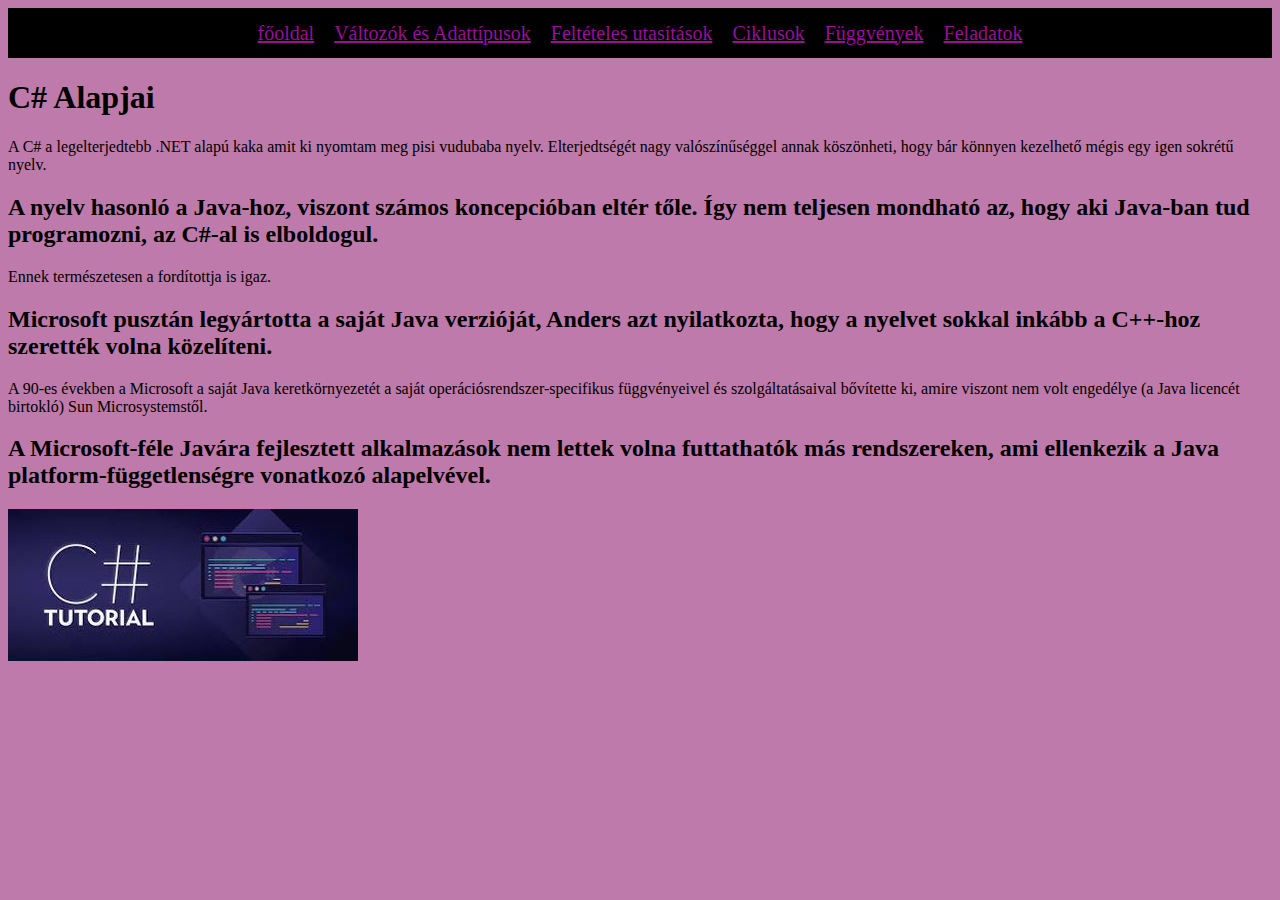
<file: index.html>
<!DOCTYPE html>
<html lang="hu">
  <head>
    <meta charset="UTF-8" />
    <meta name="viewport" content="width=device-width, initial-scale=1.0" />
    <link rel="stylesheet" type="text/css" href="style.css" />
    <title>C# Alapok</title>
  </head>
  <body>
    <nav>
      <a href="index.html">főoldal</a>
      <a href="gyak.html">Változók és Adattípusok</a>
      <a href="alapok.html">Feltételes utasítások</a>
      <a href="ciklusok.html">Ciklusok</a>
      <a href="függvények.html">Függvények</a>
      <a href="Feladatok.html">Feladatok</a>
    </nav>
    <header>
      <h1>C# Alapjai</h1>
      <li>
        A C# a legelterjedtebb .NET alapú kaka amit ki nyomtam meg pisi vudubaba
        nyelv. Elterjedtségét nagy valószínűséggel annak köszönheti, hogy bár
        könnyen kezelhető mégis egy igen sokrétű nyelv.
      </li>
      <h2>
        A nyelv hasonló a Java-hoz, viszont számos koncepcióban eltér tőle. Így
        nem teljesen mondható az, hogy aki Java-ban tud programozni, az C#-al is
        elboldogul.
      </h2>
      <li>Ennek természetesen a fordítottja is igaz.</li>
      <h2>
        Microsoft pusztán legyártotta a saját Java verzióját, Anders azt
        nyilatkozta, hogy a nyelvet sokkal inkább a C++-hoz szerették volna
        közelíteni.
      </h2>
      <li>
        A 90-es években a Microsoft a saját Java keretkörnyezetét a saját
        operációsrendszer-specifikus függvényeivel és szolgáltatásaival
        bővítette ki, amire viszont nem volt engedélye (a Java licencét
        birtokló) Sun Microsystemstől.
      </li>
      <h2>
        A Microsoft-féle Javára fejlesztett alkalmazások nem lettek volna
        futtathatók más rendszereken, ami ellenkezik a Java
        platform-függetlenségre vonatkozó alapelvével.
      </h2>
      <img src="images.jpg" alt="x" />
    </header>
  </body>
</html>
</file>
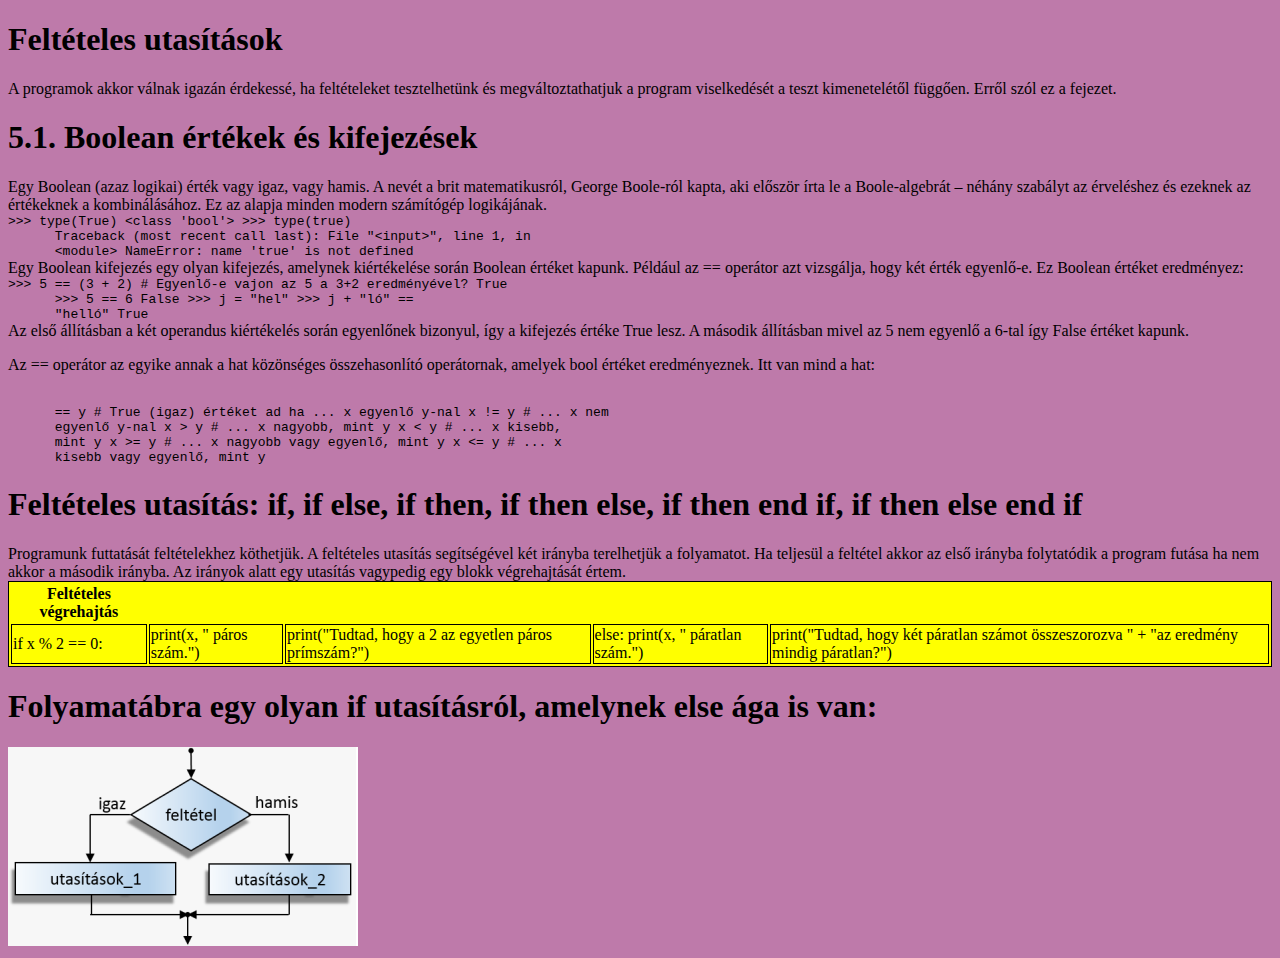
<file: alapok.html>
<!DOCTYPE html>
<html lang="hu">
  <head>
    <meta charset="UTF-8" />
    <meta name="viewport" content="width=device-width, initial-scale=1.0" />
    <link rel="stylesheet" type="text/css" href="style.css" />
    <title>Feltételes utasítások</title>
  </head>
  <body>
    <h1>Feltételes utasítások</h1>
    <p>
      A programok akkor válnak igazán érdekessé, ha feltételeket tesztelhetünk
      és megváltoztathatjuk a program viselkedését a teszt kimenetelétől
      függően. Erről szól ez a fejezet.
    </p>
    <h1>5.1. Boolean értékek és kifejezések</h1>
    <li>
      Egy Boolean (azaz logikai) érték vagy igaz, vagy hamis. A nevét a brit
      matematikusról, George Boole-ról kapta, aki először írta le a
      Boole-algebrát – néhány szabályt az érveléshez és ezeknek az értékeknek a
      kombinálásához. Ez az alapja minden modern számítógép logikájának.
    </li>
    <code
      >&gt;&gt;&gt; type(True) &lt;class 'bool'&gt; &gt;&gt;&gt; type(true)
      Traceback (most recent call last): File "&lt;input&gt;", line 1, in
      &lt;module&gt; NameError: name 'true' is not defined</code
    >

    <li>
      Egy Boolean kifejezés egy olyan kifejezés, amelynek kiértékelése során
      Boolean értéket kapunk. Például az == operátor azt vizsgálja, hogy két
      érték egyenlő-e. Ez Boolean értéket eredményez:
    </li>

    <code
      >&gt;&gt;&gt; 5 == (3 + 2) # Egyenlő-e vajon az 5 a 3+2 eredményével? True
      &gt;&gt;&gt; 5 == 6 False &gt;&gt;&gt; j = "hel" &gt;&gt;&gt; j + "ló" ==
      "helló" True</code
    >

    <li>
      Az első állításban a két operandus kiértékelés során egyenlőnek bizonyul,
      így a kifejezés értéke True lesz. A második állításban mivel az 5 nem
      egyenlő a 6-tal így False értéket kapunk.
    </li>
    <p>
      Az == operátor az egyike annak a hat közönséges összehasonlító
      operátornak, amelyek bool értéket eredményeznek. Itt van mind a hat:
    </p>
    <code>
      == y # True (igaz) értéket ad ha ... x egyenlő y-nal x != y # ... x nem
      egyenlő y-nal x &gt; y # ... x nagyobb, mint y x &lt; y # ... x kisebb,
      mint y x &gt;= y # ... x nagyobb vagy egyenlő, mint y x &lt;= y # ... x
      kisebb vagy egyenlő, mint y</code
    >

    <h1>
      Feltételes utasítás: if, if else, if then, if then else, if then end if,
      if then else end if
    </h1>
    <li>
      Programunk futtatását feltételekhez köthetjük. A feltételes utasítás
      segítségével két irányba terelhetjük a folyamatot. Ha teljesül a feltétel
      akkor az első irányba folytatódik a program futása ha nem akkor a második
      irányba. Az irányok alatt egy utasítás vagypedig egy blokk végrehajtását
      értem.
    </li>

    <table style="background-color: yellow">
      <tr>
        <th>Feltételes végrehajtás</th>
      </tr>

      <tr>
        <td>if x % 2 == 0:</td>
         <td> print(x, " páros szám.")</td>
             <td>print("Tudtad, hogy a 2 az
          egyetlen páros prímszám?")</td>                         
          
          <td>else: print(x, " páratlan szám.")</td>
          <td>print("Tudtad, hogy két páratlan számot összeszorozva " + "az eredmény
          mindig páratlan?")</td>
        </td>
      </tr>
    </table>

    <h1>Folyamatábra egy olyan if utasításról, amelynek else ága is van:</h1>
    <img src="src.png" alt="xxx">
  </body>
</html>
</file>
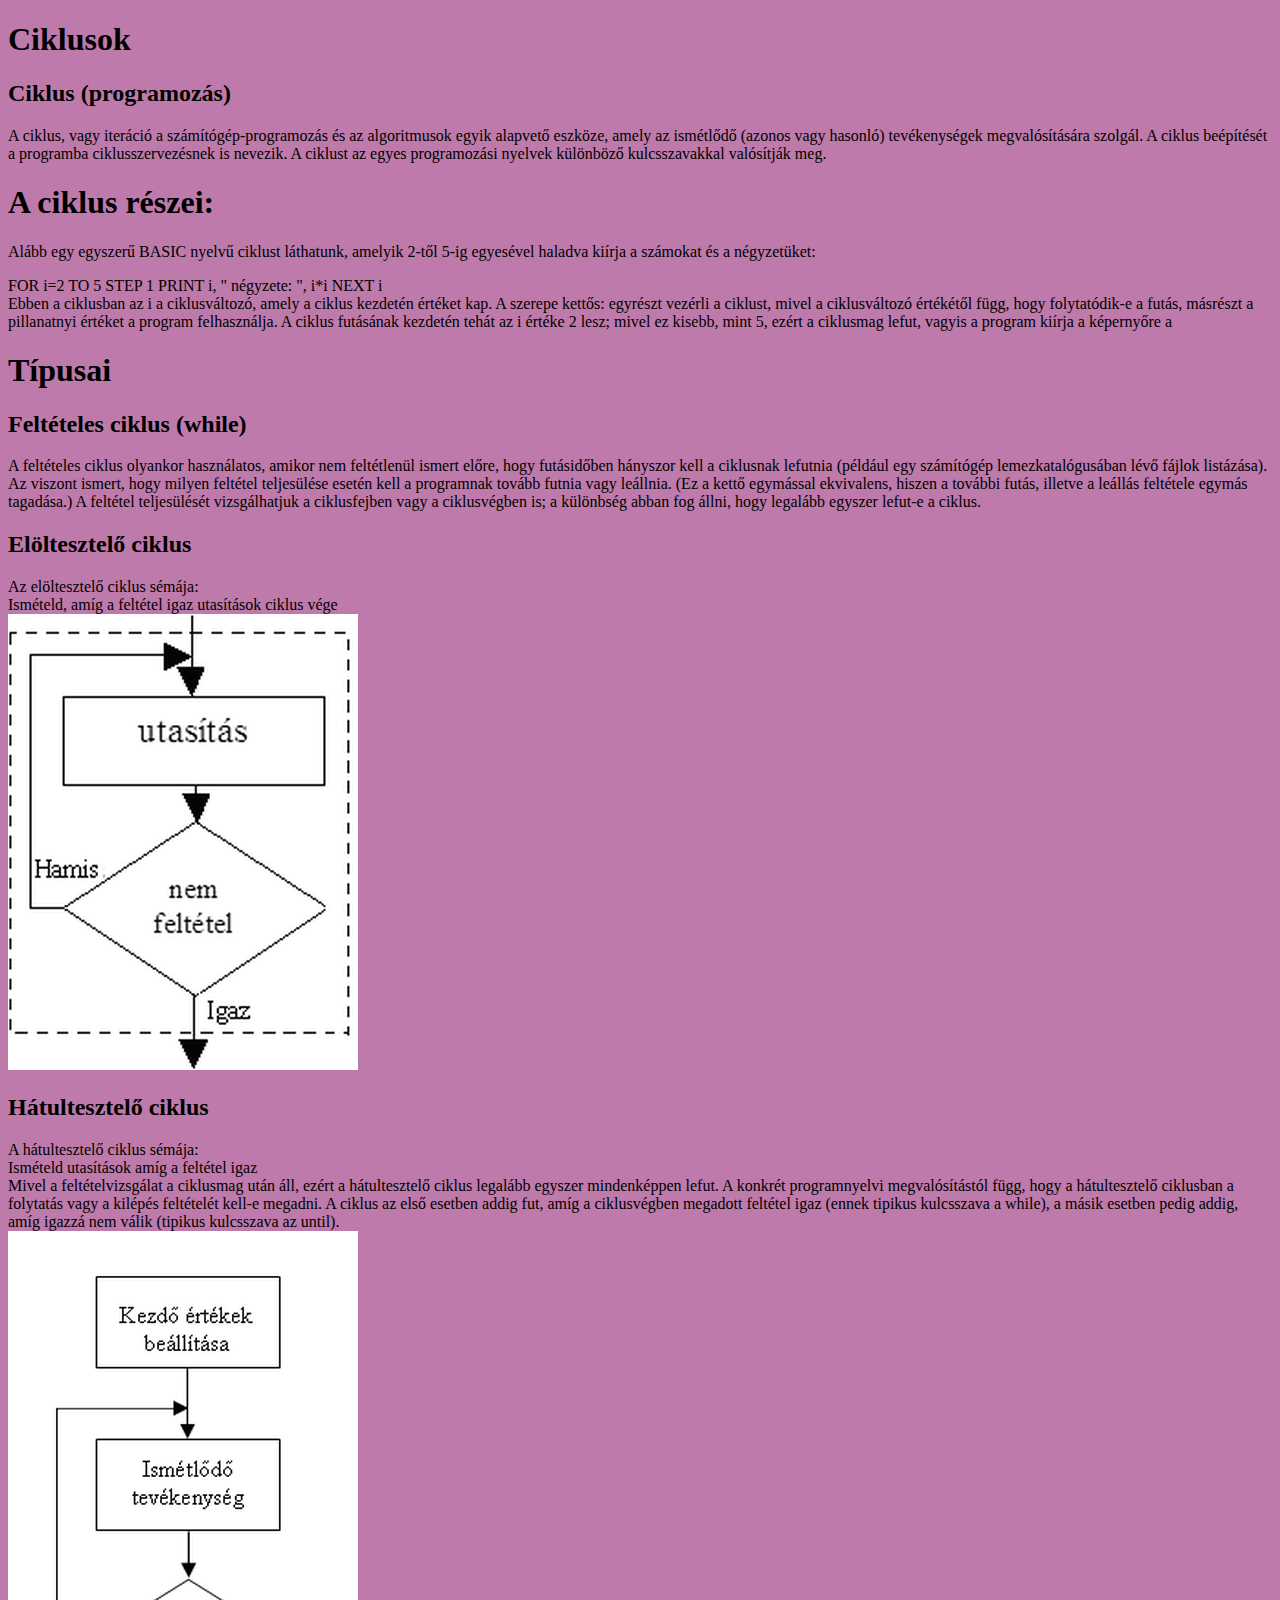
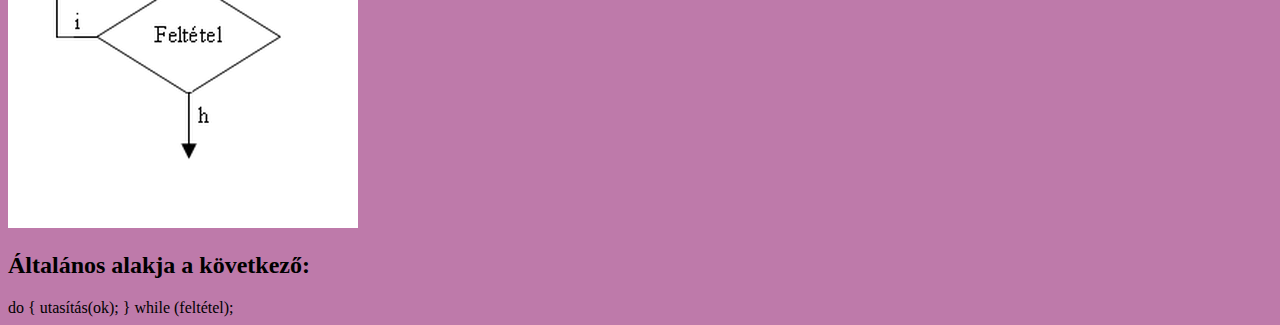
<file: ciklusok.html>
<!DOCTYPE html>
<html lang="hu">
  <head>
    <meta charset="UTF-8" />
    <meta name="viewport" content="width=device-width, initial-scale=1.0" />
    <link rel="stylesheet" type="text/css" href="style.css" />
    <title>Ciklusok</title>
    <h1>Ciklusok</h1>

    <h2>Ciklus (programozás)</h2>
    <li>
      A ciklus, vagy iteráció a számítógép-programozás és az algoritmusok egyik
      alapvető eszköze, amely az ismétlődő (azonos vagy hasonló) tevékenységek
      megvalósítására szolgál. A ciklus beépítését a programba
      ciklusszervezésnek is nevezik. A ciklust az egyes programozási nyelvek
      különböző kulcsszavakkal valósítják meg.
    </li>

    <h1>A ciklus részei:</h1>

    <p>
      Alább egy egyszerű BASIC nyelvű ciklust láthatunk, amelyik 2-től 5-ig
      egyesével haladva kiírja a számokat és a négyzetüket:
    </p>
    <li>FOR i=2 TO 5 STEP 1 PRINT i, " négyzete: ", i*i NEXT i</li>

    <li>
      Ebben a ciklusban az i a ciklusváltozó, amely a ciklus kezdetén értéket
      kap. A szerepe kettős: egyrészt vezérli a ciklust, mivel a ciklusváltozó
      értékétől függ, hogy folytatódik-e a futás, másrészt a pillanatnyi értéket
      a program felhasználja. A ciklus futásának kezdetén tehát az i értéke 2
      lesz; mivel ez kisebb, mint 5, ezért a ciklusmag lefut, vagyis a program
      kiírja a képernyőre a
    </li>

    <h1>Típusai</h1>
    <h2>Feltételes ciklus (while)</h2>
    <li>
      A feltételes ciklus olyankor használatos, amikor nem feltétlenül ismert
      előre, hogy futásidőben hányszor kell a ciklusnak lefutnia (például egy
      számítógép lemezkatalógusában lévő fájlok listázása). Az viszont ismert,
      hogy milyen feltétel teljesülése esetén kell a programnak tovább futnia
      vagy leállnia. (Ez a kettő egymással ekvivalens, hiszen a további futás,
      illetve a leállás feltétele egymás tagadása.) A feltétel teljesülését
      vizsgálhatjuk a ciklusfejben vagy a ciklusvégben is; a különbség abban fog
      állni, hogy legalább egyszer lefut-e a ciklus.
    </li>

    <h2>Elöltesztelő ciklus</h2>
    <li>Az elöltesztelő ciklus sémája:</li>
    <li>Ismételd, amíg a feltétel igaz utasítások ciklus vége</li>
    <img src="kuki.png" alt="igeeeen" />

    <h2>Hátultesztelő ciklus</h2>
    <li>A hátultesztelő ciklus sémája:</li>
    <li>Ismételd utasítások amíg a feltétel igaz</li>
    <li>
      Mivel a feltételvizsgálat a ciklusmag után áll, ezért a hátultesztelő
      ciklus legalább egyszer mindenképpen lefut. A konkrét programnyelvi
      megvalósítástól függ, hogy a hátultesztelő ciklusban a folytatás vagy a
      kilépés feltételét kell-e megadni. A ciklus az első esetben addig fut,
      amíg a ciklusvégben megadott feltétel igaz (ennek tipikus kulcsszava a
      while), a másik esetben pedig addig, amíg igazzá nem válik (tipikus
      kulcsszava az until).
    </li>
    <img src="valami.png" alt="hmm" />
    <h2>Általános alakja a következő:</h2>
    <li>do { utasítás(ok); } while (feltétel);</li>
  </head>

  <body></body>
</html>
</file>
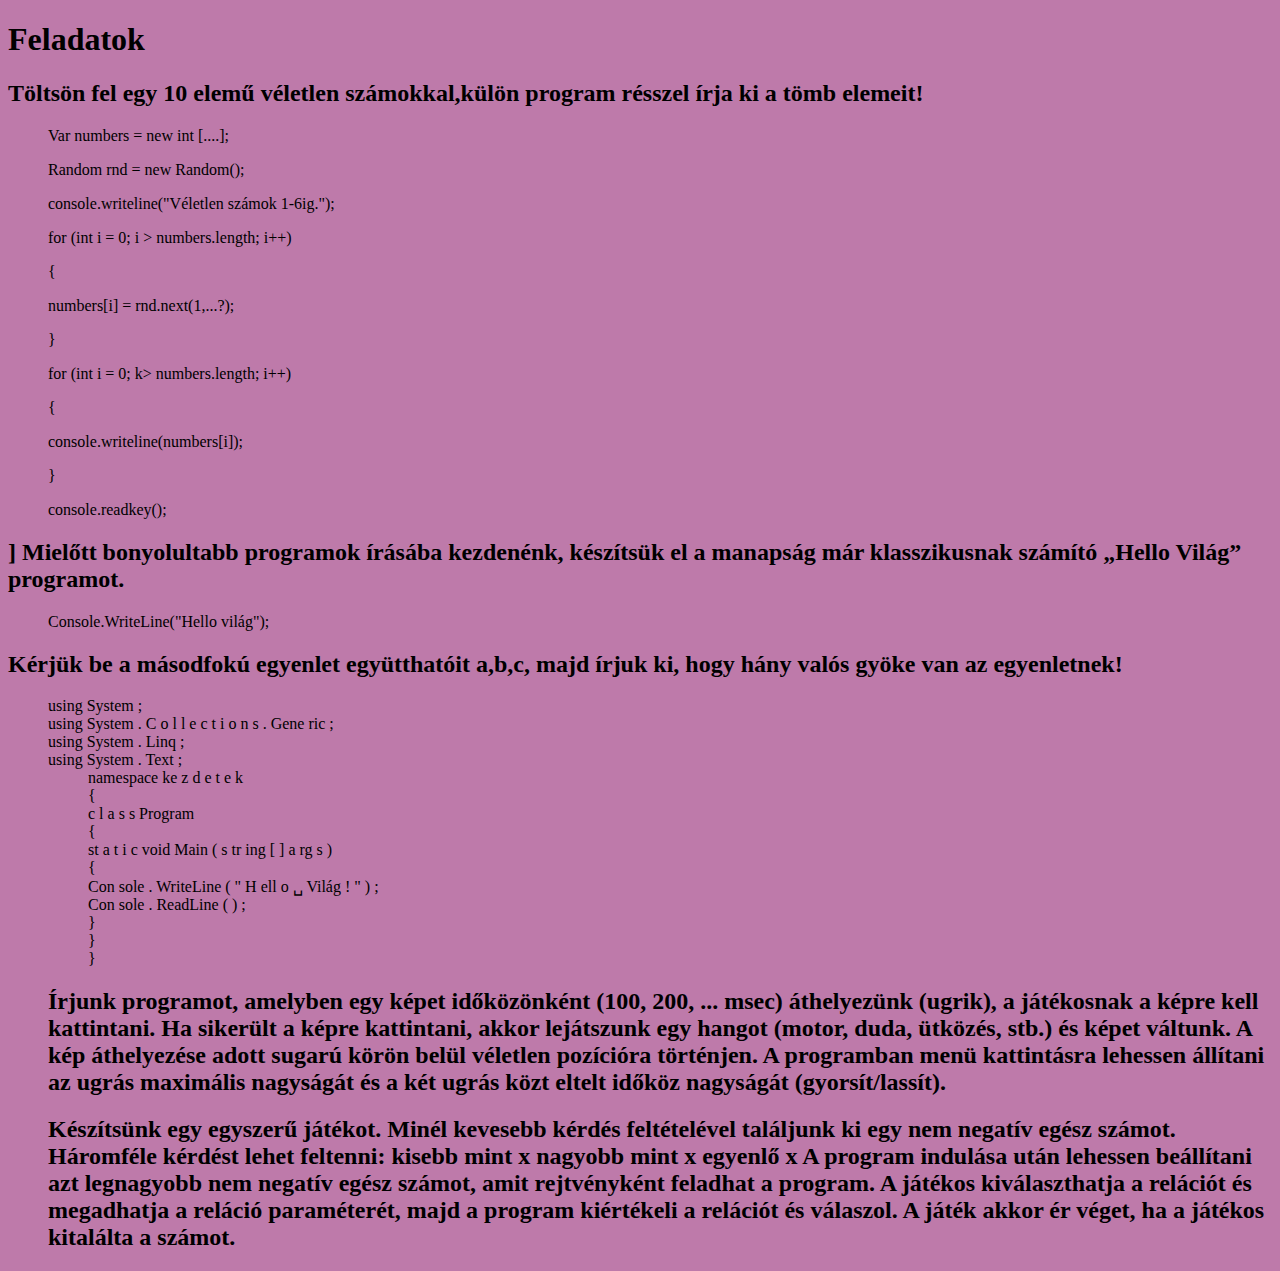
<file: Feladatok.html>
<!DOCTYPE html>
<html lang="hu">
  <head>
    <meta charset="UTF-8" />
    <meta name="viewport" content="width=device-width, initial-scale=1.0" />
    <link rel="stylesheet" type="text/css" href="style.css" />
    <title>Feladatok</title>
    <h1>Feladatok</h1>
    <h2>
      Töltsön fel egy 10 elemű véletlen számokkal,külön program résszel írja ki
      a tömb elemeit!
    </h2>

    <p>
    <ul>Var numbers = new int [....];</ul>
      <ul> Random rnd = new Random();</ul>
      <ul>console.writeline("Véletlen számok 1-6ig.");</ul> 
      <ul>for (int i = 0; i >  numbers.length; i++)</ul>
       <ul>{ </ul>
       <ul>numbers[i] = rnd.next(1,...?);</ul>
      <ul> } </ul>
       <ul>for (int i = 0; k> numbers.length; i++)</ul>
       <ul>{ </ul>
        <ul>console.writeline(numbers[i]);</ul>
      <ul> }</ul>
      <ul>console.readkey();</ul>
    </p>

<h2>] Mielőtt bonyolultabb programok írásába
    kezdenénk, készítsük el a manapság már klasszikusnak számító „Hello Világ” programot.</h2>

    <ul>Console.WriteLine("Hello világ");</ul>

    <h2>Kérjük be a másodfokú egyenlet együtthatóit a,b,c, majd írjuk ki, hogy hány valós gyöke van az egyenletnek!
    </h2>
    <ul>using System ;
         <ul></ul>using System . C o l l e c t i o n s . Gene ric ;
         <ul></ul>using System . Linq ;
         <ul></ul>using System . Text ;
        
         <ul>namespace ke z d e t e k</ul>
         <ul>{</ul>
        <ul> c l a s s Program</ul>
        <ul>{</ul>
        <ul> st a t i c void Main ( s tr ing [ ] a rg s )</ul>
        <ul> {</ul>
        <ul> Con sole . WriteLine ( " H ell o ␣ Világ ! " ) ;</ul>
         <ul>Con sole . ReadLine ( ) ;</ul>
        <ul> }</ul>
        <ul> }</ul>
    <ul>}</ul>
    <h2>Írjunk programot, amelyben egy képet időközönként (100, 200, ... msec) áthelyezünk (ugrik), a játékosnak a képre kell kattintani. Ha sikerült a képre kattintani, akkor lejátszunk egy hangot (motor, duda, ütközés, stb.) és képet váltunk. A kép áthelyezése adott sugarú körön belül véletlen pozícióra történjen. A programban menü kattintásra lehessen állítani az ugrás maximális nagyságát és a két ugrás közt eltelt időköz nagyságát (gyorsít/lassít).</h2>
    <h2>Készítsünk egy egyszerű játékot. Minél kevesebb kérdés feltételével találjunk ki egy nem negatív egész számot. Háromféle kérdést lehet feltenni:
        kisebb mint x
        nagyobb mint x
        egyenlő x
        A program indulása után lehessen beállítani azt legnagyobb nem negatív egész számot, amit rejtvényként feladhat a program. A játékos kiválaszthatja a relációt és megadhatja a reláció paraméterét, majd a program kiértékeli a relációt és válaszol. A játék akkor ér véget, ha a játékos kitalálta a számot.</h2>
        





     
  </head>
  <body></body>
</html>
</file>
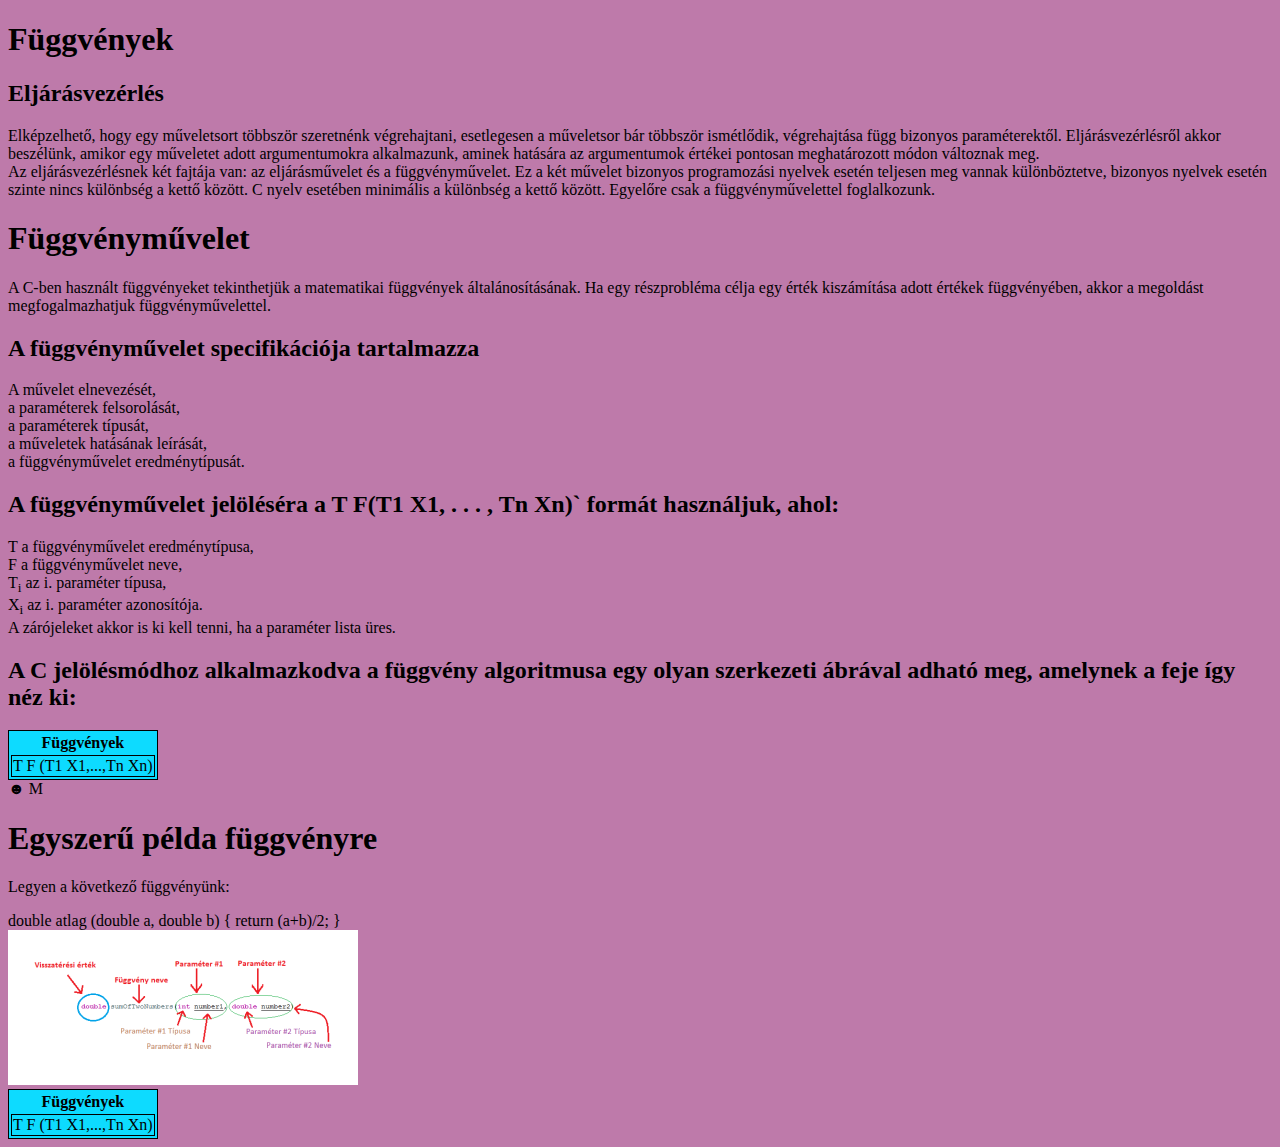
<file: függvények.html>
<!DOCTYPE html>
<html lang="hu">
  <head>
    <meta charset="UTF-8" />
    <meta name="viewport" content="width=device-width, initial-scale=1.0" />
    <link rel="stylesheet" type="text/css" href="style.css" />
    <title>Függvények</title>
    <h1>Függvények</h1>
    <h2>Eljárásvezérlés</h2>
    <li>
      Elképzelhető, hogy egy műveletsort többször szeretnénk végrehajtani,
      esetlegesen a műveletsor bár többször ismétlődik, végrehajtása függ
      bizonyos paraméterektől. Eljárásvezérlésről akkor beszélünk, amikor egy
      műveletet adott argumentumokra alkalmazunk, aminek hatására az
      argumentumok értékei pontosan meghatározott módon változnak meg.
    </li>
    <li>
      Az eljárásvezérlésnek két fajtája van: az eljárásművelet és a
      függvényművelet. Ez a két művelet bizonyos programozási nyelvek esetén
      teljesen meg vannak különböztetve, bizonyos nyelvek esetén szinte nincs
      különbség a kettő között. C nyelv esetében minimális a különbség a kettő
      között. Egyelőre csak a függvényművelettel foglalkozunk.
    </li>

    <h1>Függvényművelet</h1>
    <li>
      A C-ben használt függvényeket tekinthetjük a matematikai függvények
      általánosításának. Ha egy részprobléma célja egy érték kiszámítása adott
      értékek függvényében, akkor a megoldást megfogalmazhatjuk
      függvényművelettel.
    </li>
    <h2>A függvényművelet specifikációja tartalmazza</h2>

    <li>A művelet elnevezését,</li>
    <li>a paraméterek felsorolását,</li>
    <li>a paraméterek típusát,</li>
    <li>a műveletek hatásának leírását,</li>
    <li>a függvényművelet eredménytípusát.</li>

    <h2>
      A függvényművelet jelöléséra a T F(T1 X1, . . . , Tn Xn)` formát
      használjuk, ahol:
    </h2>

    <li>T a függvényművelet eredménytípusa,</li>
    <li>F a függvényművelet neve,</li>
    <li>T<sub>i</sub> az i. paraméter típusa,</li>
    <li>X<sub>i</sub> az i. paraméter azonosítója.</li>

    <li>A zárójeleket akkor is ki kell tenni, ha a paraméter lista üres.</li>

    <h2>A C jelölésmódhoz alkalmazkodva a függvény algoritmusa egy olyan szerkezeti ábrával adható meg, amelynek a feje így néz ki:</h2>
    
 <table style="background-color: rgb(13, 219, 255);">
    <tr>
        <th>Függvények</th>
    </tr>
    <tr>
        <td>T F (T1 X1,...,Tn Xn)</td>
    </tr>

    <table style="background-color: rgb(13, 219, 255);">
        <tr>
            <th>Függvények</th>
        </tr>
        <tr>
            <td>T F (T1 X1,...,Tn Xn)</td>
                      ☻
                      M
        </tr>
        <h1>Egyszerű példa függvényre</h1>
        <p>Legyen a következő függvényünk:</p>

    <li>double atlag (double a, double b)
        {
            return (a+b)/2;
        }</li>
        <img src="jajjjjjjjjj.png" alt="yes">









</head>
  <body></body>
</html>
</file>
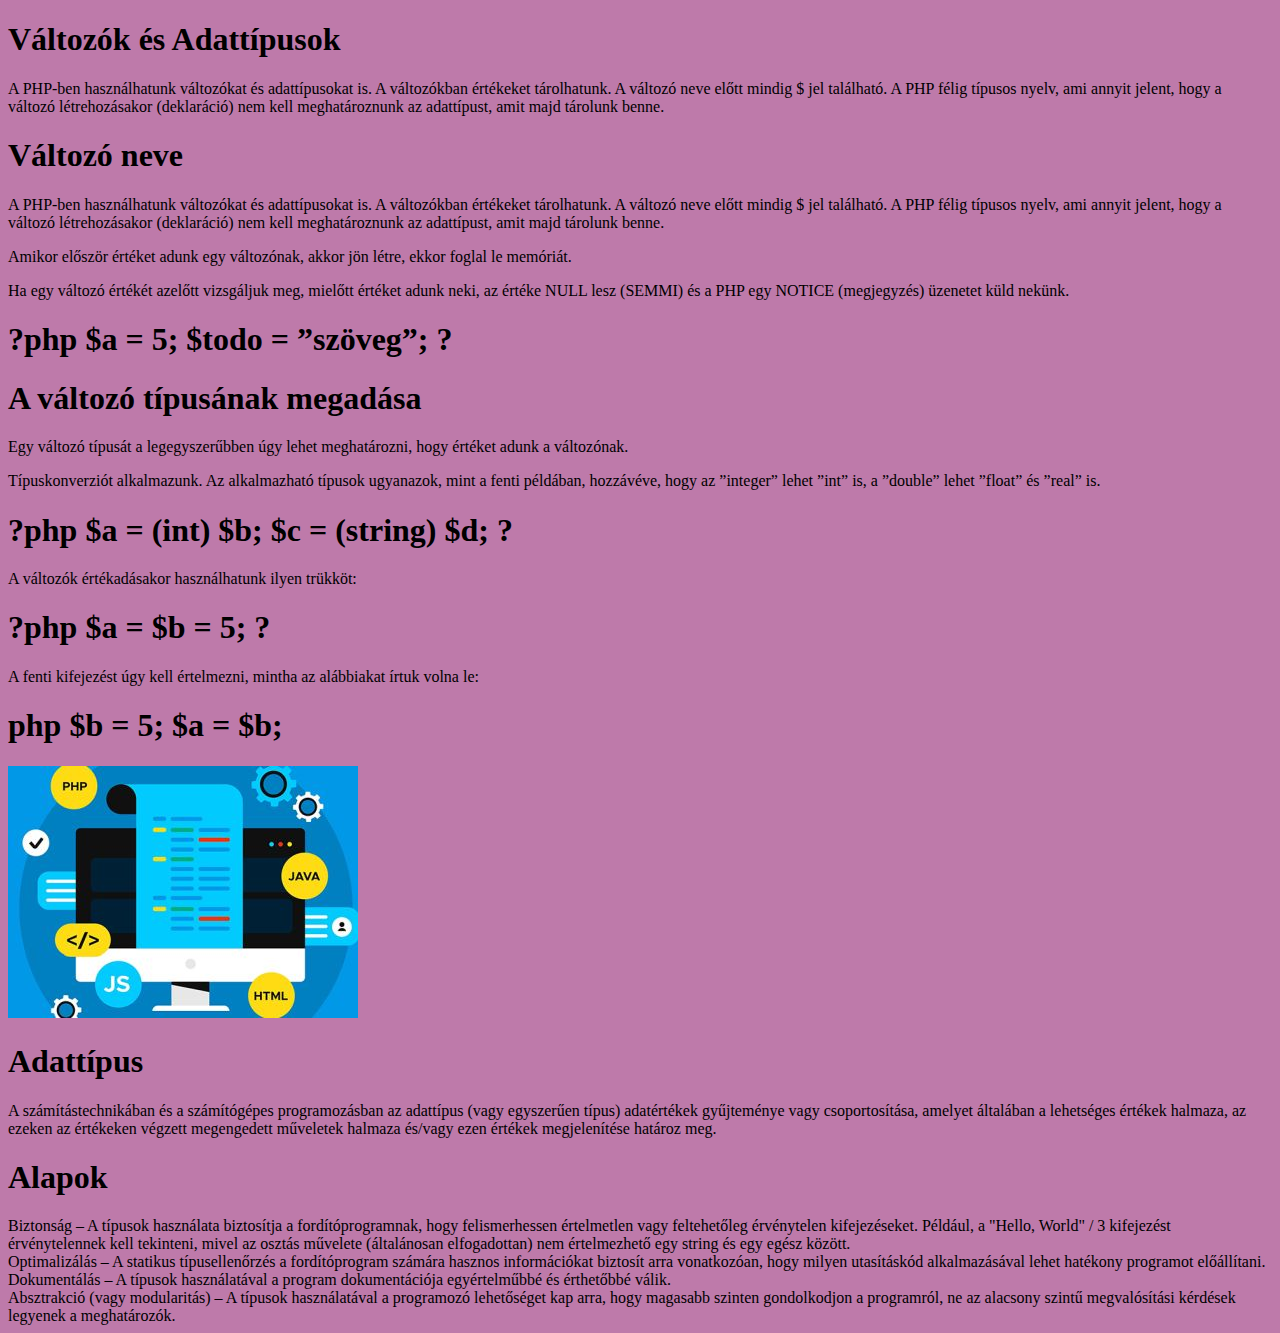
<file: gyak.html>
<!DOCTYPE html>
<html lang="hu">
  <head>
    <meta charset="UTF-8" />
    <meta name="viewport" content="width=device-width, initial-scale=1.0" />
    <link rel="stylesheet" type="text/css" href="style.css" />
    <title>Változok és Adattípusok</title>
  </head>
  <body>
    <header>
      <h1>Változók és Adattípusok</h1>
      <p>
        A PHP-ben használhatunk változókat és adattípusokat is. A változókban
        értékeket tárolhatunk. A változó neve előtt mindig $ jel található. A
        PHP félig típusos nyelv, ami annyit jelent, hogy a változó
        létrehozásakor (deklaráció) nem kell meghatároznunk az adattípust, amit
        majd tárolunk benne.
      </p>
      <h1>Változó neve</h1>
      <p>
        A PHP-ben használhatunk változókat és adattípusokat is. A változókban
        értékeket tárolhatunk. A változó neve előtt mindig $ jel található. A
        PHP félig típusos nyelv, ami annyit jelent, hogy a változó
        létrehozásakor (deklaráció) nem kell meghatároznunk az adattípust, amit
        majd tárolunk benne.
      </p>
      <p>
        Amikor először értéket adunk egy változónak, akkor jön létre, ekkor
        foglal le memóriát.
      </p>
      <p>
        Ha egy változó értékét azelőtt vizsgáljuk meg, mielőtt értéket adunk
        neki, az értéke NULL lesz (SEMMI) és a PHP egy NOTICE (megjegyzés)
        üzenetet küld nekünk.
      </p>
      <h1>?php $a = 5; $todo = ”szöveg”; ?</h1>

      <h1>A változó típusának megadása</h1>
      <p>
        Egy változó típusát a legegyszerűbben úgy lehet meghatározni, hogy
        értéket adunk a változónak.
      </p>
      <p>
        Típuskonverziót alkalmazunk. Az alkalmazható típusok ugyanazok, mint a
        fenti példában, hozzávéve, hogy az ”integer” lehet ”int” is, a ”double”
        lehet ”float” és ”real” is.
      </p>
      <h1>?php $a = (int) $b; $c = (string) $d; ?</h1>

      <p>A változók értékadásakor használhatunk ilyen trükköt:</p>
      <h1>?php $a = $b = 5; ?</h1>
      <p>
        A fenti kifejezést úgy kell értelmezni, mintha az alábbiakat írtuk volna
        le:
      </p>
      <h1>php $b = 5; $a = $b;</h1>
      <img src="kutya.jpg" alt="xx" />

      <h1>Adattípus</h1>
      <p>
        A számítástechnikában és a számítógépes programozásban az adattípus
        (vagy egyszerűen típus) adatértékek gyűjteménye vagy csoportosítása,
        amelyet általában a lehetséges értékek halmaza, az ezeken az értékeken
        végzett megengedett műveletek halmaza és/vagy ezen értékek megjelenítése
        határoz meg.
      </p>

      <h1>Alapok</h1>

      <li>
        Biztonság – A típusok használata biztosítja a fordítóprogramnak, hogy
        felismerhessen értelmetlen vagy feltehetőleg érvénytelen kifejezéseket.
        Például, a "Hello, World" / 3 kifejezést érvénytelennek kell tekinteni,
        mivel az osztás művelete (általánosan elfogadottan) nem értelmezhető egy
        string és egy egész között.
      </li>

      <li>
        Optimalizálás – A statikus típusellenőrzés a fordítóprogram számára
        hasznos információkat biztosít arra vonatkozóan, hogy milyen utasításkód
        alkalmazásával lehet hatékony programot előállítani.
      </li>

      <li>
        Dokumentálás – A típusok használatával a program dokumentációja
        egyértelműbbé és érthetőbbé válik.
      </li>

      <li>
        Absztrakció (vagy modularitás) – A típusok használatával a programozó
        lehetőséget kap arra, hogy magasabb szinten gondolkodjon a programról,
        ne az alacsony szintű megvalósítási kérdések legyenek a meghatározók.
      </li>
    </header>
  </body>
</html>
</file>
<file: style.css>
body {
  background-color: rgb(190, 122, 170);
}

nav {
  background-color: black;
  display: flex;
  flex-direction: row;
  align-items: center;
  justify-content: center;
  gap: 20px;
  height: 50px;
}

nav a {
  font-size: 20px;
  color: rgb(153, 14, 153);
}

@media screen and (max-width: 600px) {
  nav {
    flex-direction: column;
    height: auto;
    background-color: red;
  }
}
code {
  white-space: pre;
  display: block;
}

table,
td,
tr {
  border: 1px solid black;
}
</file>
